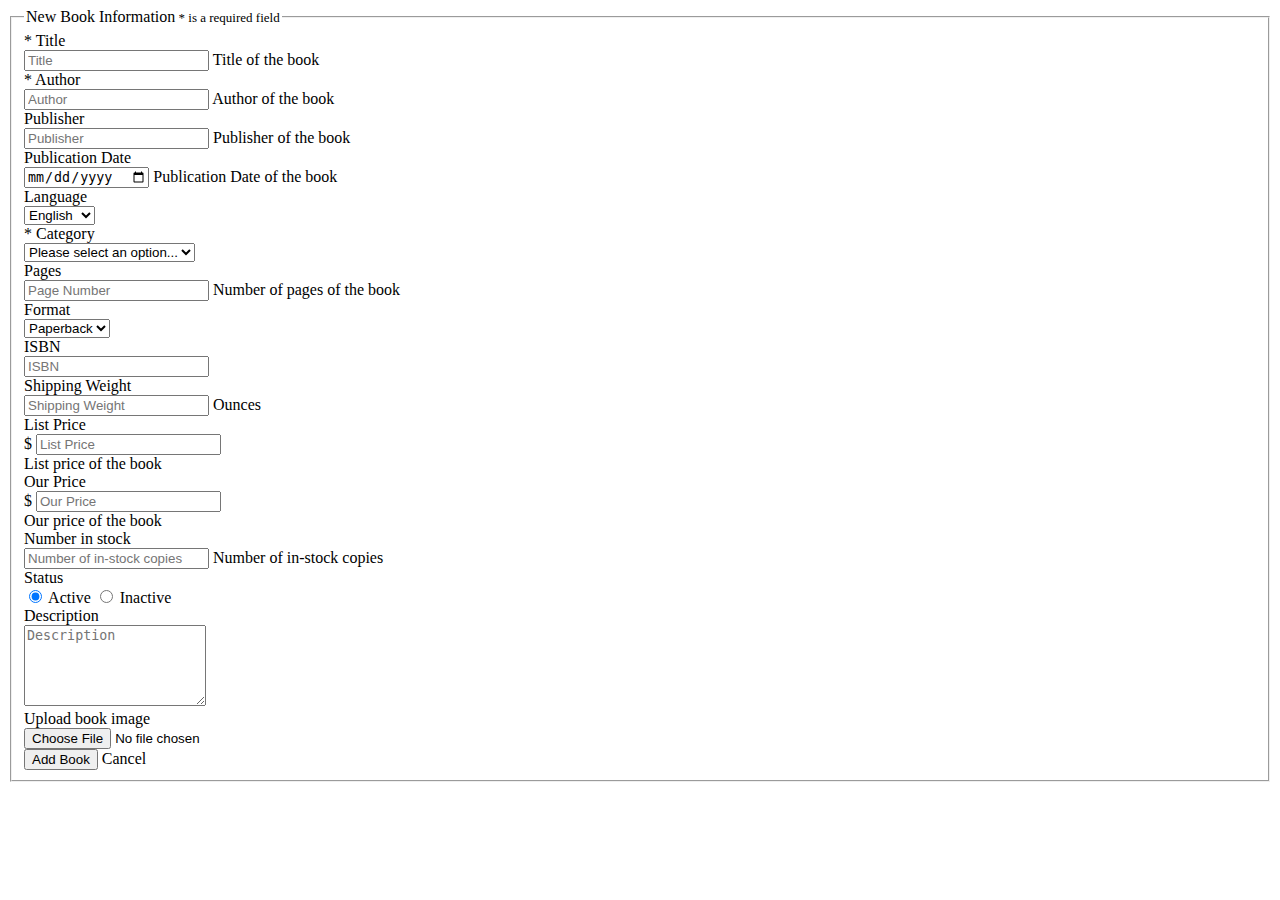
<file: adminportal/src/main/resources/templates/addBook.html>
<!DOCTYPE html>
<html lang="en" xmlns:th="http://www.w3.org/1000/xhtml">
<head th:replace="common/header :: common-header"/>

<body>
<div th:replace="common/header :: navbar"/>

<div class="container">
    <div class="row">
        <form class="form-horizontal" th:action="@{/book/add}" method="post"
              enctype="multipart/form-data">
            <fieldset>
                <legend class="center-block">
                    New Book Information<span style="font-size: small"> * is a
							required field</span>
                </legend>


                <!-- title -->
                <div class="mb-3 row">
                    <label class="col-sm-2 col-form-label" for="title">* Title</label>
                    <div class="col-md-8">
                        <input type="text" name="title" class="form-control" id="title"
                               th:value="${book.title}" required="required" placeholder="Title"/>
                        <span class="help-block">Title of the book</span>
                    </div>
                </div>

                <!-- author -->
                <div class="mb-3 row">
                    <label class="col-md-2 control-label" for="author">*
                        Author</label>
                    <div class="col-md-8">
                        <input type="text" name="author" class="form-control" id="author"
                               th:value="${book.author}" required="required"
                               placeholder="Author"/> <span class="help-block">Author
								of the book</span>
                    </div>
                </div>

                <!-- publisher -->
                <div class="mb-3 row">
                    <label class="col-md-2 control-label" for="publisher">Publisher</label>
                    <div class="col-md-8">
                        <input type="text" name="publisher" class="form-control"
                               id="publisher" th:value="${book.publisher}"
                               placeholder="Publisher"/> <span class="help-block">Publisher
								of the book</span>
                    </div>
                </div>

                <!-- publication date -->
                <div class="mb-3 row">
                    <label class="col-md-2 control-label" for="publicationDate">Publication
                        Date</label>
                    <div class="col-md-8">
                        <input type="date" class="form-control" id="publicationDate"
                               name="publicationDate" th:value="${book.publicationDate}"
                               placeholder="ublication Date"/> <span class="help-block">Publication
								Date of the book</span>
                    </div>
                </div>

                <!-- language -->
                <div class="mb-3 row">
                    <label class="col-md-2 control-label" for="language">Language</label>
                    <div class="col-md-8">
                        <select th:value="${book.language}" id="language" name="language"
                                class="form-control">
                            <option value="english">English</option>
                            <option value="spanish">Spanish</option>
                        </select>
                    </div>
                </div>

                <!-- category -->
                <div class="mb-3 row">
                    <label class="col-md-2 control-label" for="category">*
                        Category</label>
                    <div class="col-md-8">
                        <select th:value="${book.category}" id="category" name="category"
                                class="form-control">
                            <option value="" selected="selected" disabled="disabled">Please
                                select an option...
                            </option>
                            <option value="Management"
                                    th:selected="(${book.category}=='Management')">Management
                            </option>
                            <option value="Fiction"
                                    th:selected="(${book.category}=='Fiction')">Fiction
                            </option>
                            <option value="Engineering"
                                    th:selected="(${book.category}=='Engineering')">Engineering
                            </option>
                            <option value="Programming"
                                    th:selected="(${book.category}=='Programming')">Programming
                            </option>
                            <option value="Arts &amp; Literature"
                                    th:selected="(${book.category}=='Arts &amp; Literature')">Arts
                                &amp; Literature
                            </option>
                        </select>
                    </div>
                </div>

                <!-- pages -->
                <div class="mb-3 row">
                    <label class="col-md-2 control-label" for="pageNumber">Pages</label>

                    <div class="col-md-8">
                        <input type="number" name="numberOfPages" class="form-control"
                               id="pageNumber" th:value="${book.numberOfPages}"
                               placeholder="Page Number"/> <span class="help-block">Number
								of pages of the book</span>
                    </div>
                </div>

                <!-- format -->
                <div class="mb-3 row">
                    <label class="col-md-2 control-label" for="format">Format</label>
                    <div class="col-md-8">
                        <select th:value="${book.format}" id="format" name="format"
                                class="form-control">
                            <option value="paperback">Paperback</option>
                            <option value="hardcover">Hardcover</option>
                        </select>
                    </div>
                </div>

                <!-- isbn -->
                <div class="mb-3 row">
                    <label class="col-md-2 control-label" for="isbn">ISBN</label>

                    <div class="col-md-8">
                        <input type="text" name="isbn" class="form-control" id="isbn"
                               th:value="${book.isbn}" placeholder="ISBN"/>
                    </div>
                </div>

                <!-- shipping weight -->
                <div class="mb-3 row">
                    <label class="col-md-2 control-label" for="shippingWeight">Shipping
                        Weight</label>
                    <div class="col-md-8">
                        <div class="input-group">
                            <input th:value="${book.shippingWeight}" type="number"
                                   name="shippingWeight" step="0.01" class="form-control" id="shippingWeight"
                                   placeholder="Shipping Weight"/> <span
                                class="input-group-addon">Ounces</span>
                        </div>
                    </div>
                </div>

                <!-- list price -->
                <div class="mb-3 row">
                    <label class="col-md-2 control-label" for="listPrice">List
                        Price</label>
                    <div class="col-md-8">
                        <div class="input-group">
                            <span class="input-group-text">$</span> <input
                                th:value="${book.listPrice}" type="number" name="listPrice" step="0.01"
                                class="form-control" id="listPrice" placeholder="List Price"/>
                        </div>
                        <span class="help-block">List price of the book</span>
                    </div>
                </div>

                <!-- our price -->
                <div class="mb-3 row">
                    <label class="col-md-2 control-label" for="ourPrice">Our
                        Price</label>
                    <div class="col-md-8">
                        <div class="input-group">
                            <span class="input-group-text">$</span> <input
                                th:value="${book.ourPrice}" type="number" name="ourPrice" step="0.01"
                                class="form-control" id="ourPrice" placeholder="Our Price"/>
                        </div>
                        <span class="help-block">Our price of the book</span>
                    </div>
                </div>

                <!-- in stock number -->
                <div class="mb-3 row">
                    <label class="col-md-2 control-label" for="inStockNumber">Number
                        in stock</label>
                    <div class="col-md-8">
                        <input th:value="${book.inStockNumber}" type="number"
                               name="inStockNumber" class="form-control" id="inStockNumber"
                               placeholder="Number of in-stock copies"/> <span
                            class="help-block">Number of in-stock copies</span>
                    </div>
                </div>

                <!-- status of book -->
                <div class="mb-3 row">
                    <label class="col-md-2 control-label">Status</label>
                    <div class="col-md-8">
                        <label><input value="true" type="radio" name="active"
                                      checked="checked"/> Active </label> <label><input
                            value="false" type="radio" name="active"/>
                        Inactive </label>
                    </div>
                </div>

                <!-- description -->
                <div class="mb-3 row">
                    <label class="col-md-2 control-label" for="description">Description</label>
                    <div class="input-group">
							<textarea name="description" rows="5" class="form-control"
                                      id="description" th:value="${book.description}"
                                      placeholder="Description"></textarea>
                    </div>
                </div>

                <!-- upload image -->
                <div class="input-group mb-3">
                    <div class="col-md-2">
                        <label for="bookImage">Upload book image</label>
                    </div>
                    <div class="col-md-8">
                        <input id="bookImage" type="file" name="bookImage" class="form-control"
                               th:value="${book.bookImage}"/>
                    </div>
                </div>

                <div class="mb-3 row">
                    <div class="col-md-2"></div>
                    <div class="col-md-8">
                        <button type="submit" class="btn btn-success">Add Book</button>
                        <a class="btn btn-danger" th:href="@{/}">Cancel</a>
                    </div>
                </div>
            </fieldset>
        </form>
    </div>
</div>


<div th:replace="common/header :: body-bottom-scripts"/>
</body>
</html>
</file>
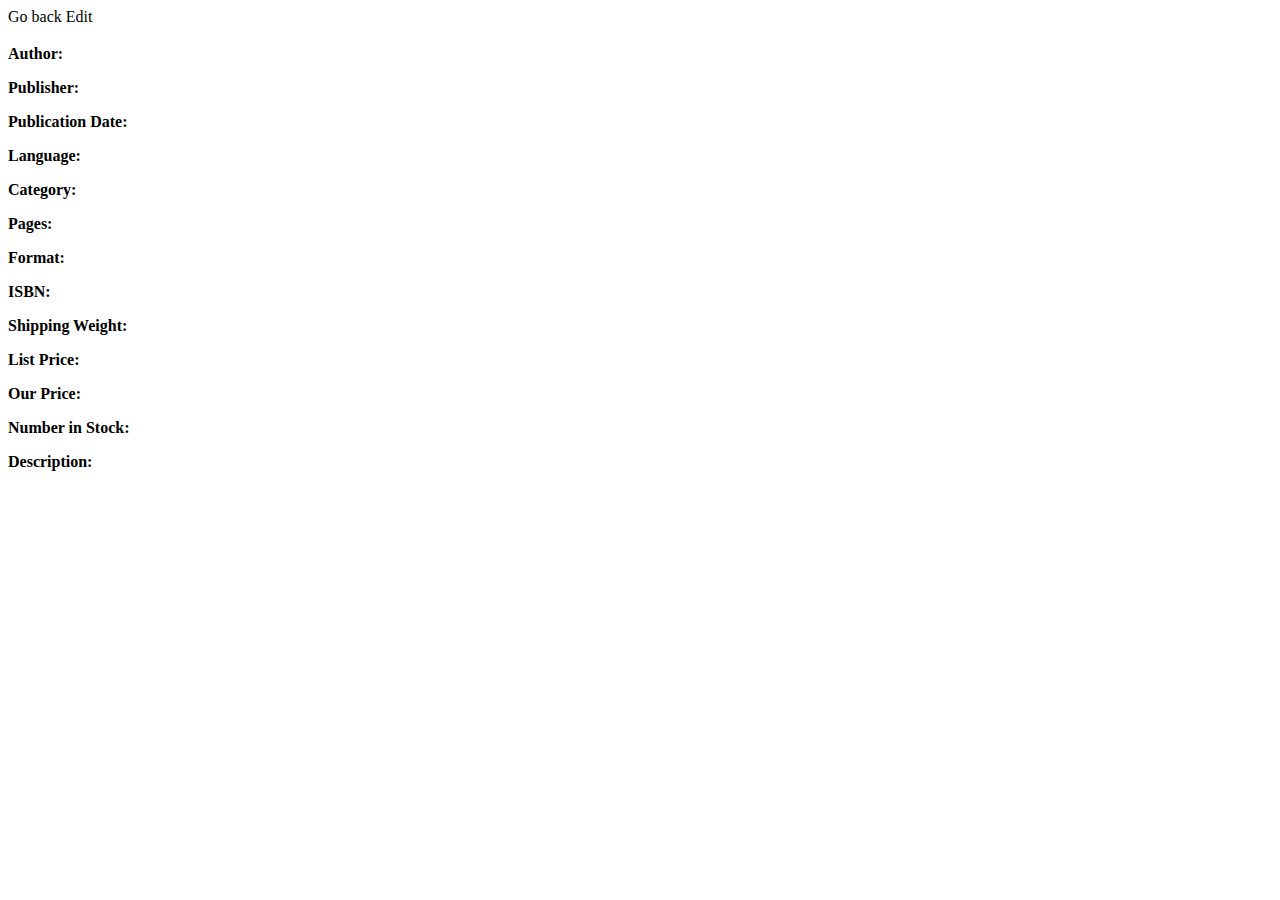
<file: adminportal/src/main/resources/templates/bookInfo.html>
<!DOCTYPE html>
<html lang="en" xmlns:th="http://www.w3.org/1000/xhtml">
<head th:replace="common/header :: common-header" />

<body>
<div th:replace="common/header :: navbar" />

<div class="container">
    <div>
            <a th:href="@{/book/bookList}"><i class="fa fa-long-arrow-left" aria-hidden="true"></i>Go back</a>
            <a th:href="@{/book/updateBook?id=}+${book.id}">Edit</a>
    </div>

    <div class="row">
        <div class="col-xs-3">
            <div class="panel panel-default">
                <div class="panel-body">
<!--                    <img th:src="@{/images/book/{id}(id=${book.id})}+'.png'"  class="img-responsive" />-->
                </div>
            </div>
        </div>
        <div class="col-9">
            <h3 th:text="${book.title}"></h3>
            <div class="row">
                <div class="col-6">
                    <p><strong>Author: </strong><span th:text="${book.author}"></span></p>
                    <p><strong>Publisher: </strong><span th:text="${book.publisher}"></span></p>
                    <p><strong>Publication Date: </strong><span th:text="${book.publicationDate}"></span></p>
                    <p><strong>Language: </strong><span th:text="${book.language}"></span></p>
                    <p><strong>Category: </strong><span th:text="${book.category}"></span></p>
                    <p><strong>Pages: </strong><span th:text="${book.numberOfPages}"></span></p>
                </div>
                <div class="col-6">
                    <p><strong>Format: </strong><span th:text="${book.format}"></span></p>
                    <p><strong>ISBN: </strong><span th:text="${book.isbn}"></span></p>
                    <p><strong>Shipping Weight: </strong><span th:text="${book.shippingWeight}"></span></p>
                    <p><strong>List Price: </strong><span th:text="${book.listPrice}"></span></p>
                    <p><strong>Our Price: </strong><span th:text="${book.ourPrice}"></span></p>
                    <p><strong>Number in Stock: </strong><span th:text="${book.inStockNumber}"></span></p>
                </div>
            </div>

            <p><Strong>Description: </Strong><span th:text="${book.description}"></span></p>
        </div>

    </div>
</div>

<div th:replace="common/header :: body-bottom-scripts" />
</body>
</html>
</file>
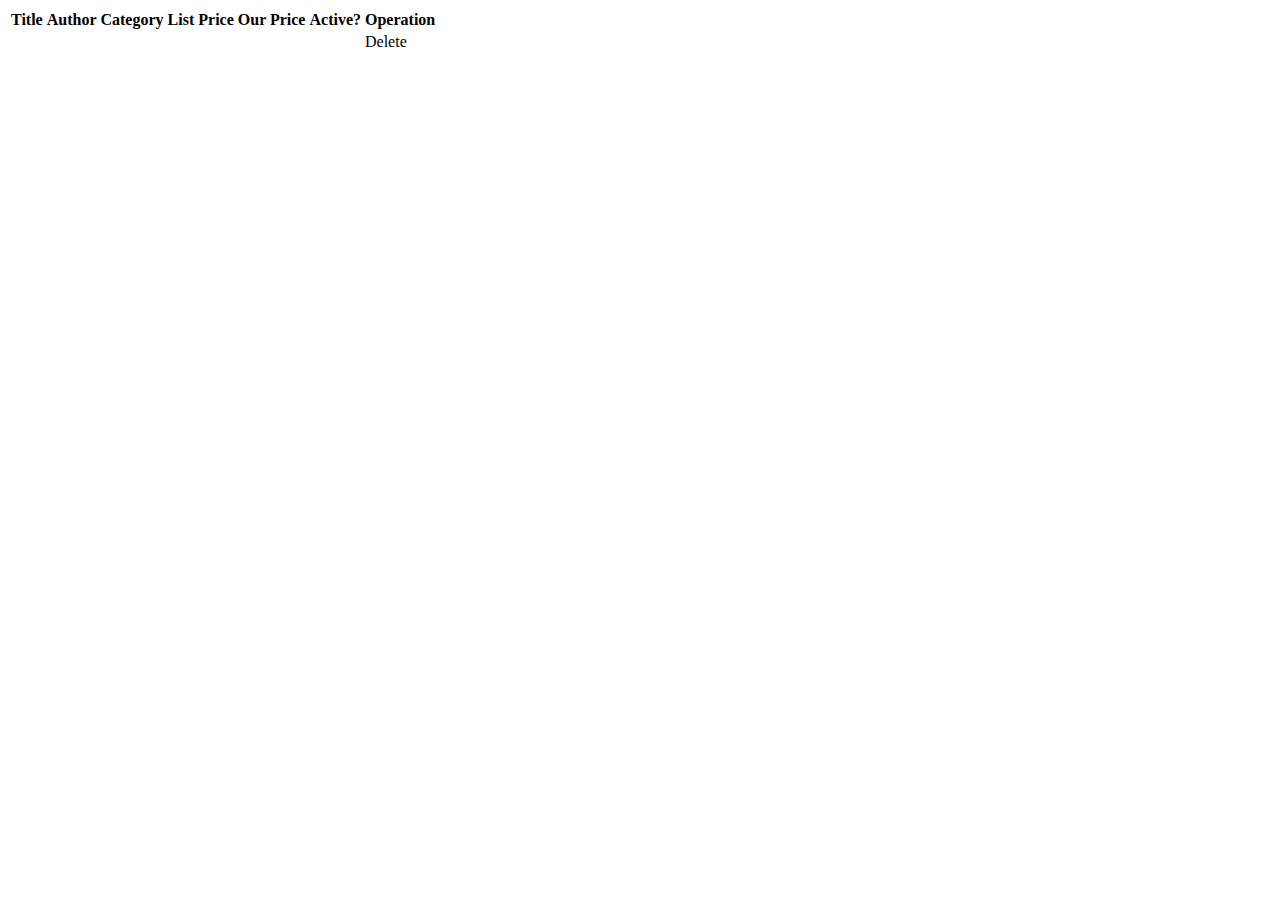
<file: adminportal/src/main/resources/templates/bookList.html>
<!DOCTYPE html>
<html lang="es" xmlns="http://www.w3.org/1999/xhtml"
      xmlns:th="http://www.thymeleaf.org">

<head th:replace="common/header :: common-header"/>

<body>
<div th:replace="common/header :: navbar"/>

<div class="container">
    <div class="table-responsive">
        <table id="bookListTable" class="table table-bordered table-hover table-striped">
            <thead>
            <tr>
                <th>Title</th>
                <th>Author</th>
                <th>Category</th>
                <th>List Price</th>
                <th>Our Price</th>
                <th>Active?</th>
                <th>Operation</th>
            </tr>
            </thead>
            <tbody>
            <tr data-th-each="book: ${bookList}">
<!--
                <td><input hidden="hidden" name="id" th:value="${book.id}"/></td>
-->
                <td><a th:href="@{/book/bookInfo(id=${book.id})}"><span th:text="${book.title}"></span></a></td>
                <td th:text="${book.author}"></td>
                <td th:text="${book.category}"></td>
                <td th:text="${book.listPrice}"></td>
                <td th:text="${book.ourPrice}"></td>
                <td th:text="${book.active}"></td>
                <td>Delete</td>
            </tr>
            </tbody>
        </table>
    </div>
</div>

<div th:replace="common/header :: body-bottom-scripts"/>
</body>
</html>
</file>
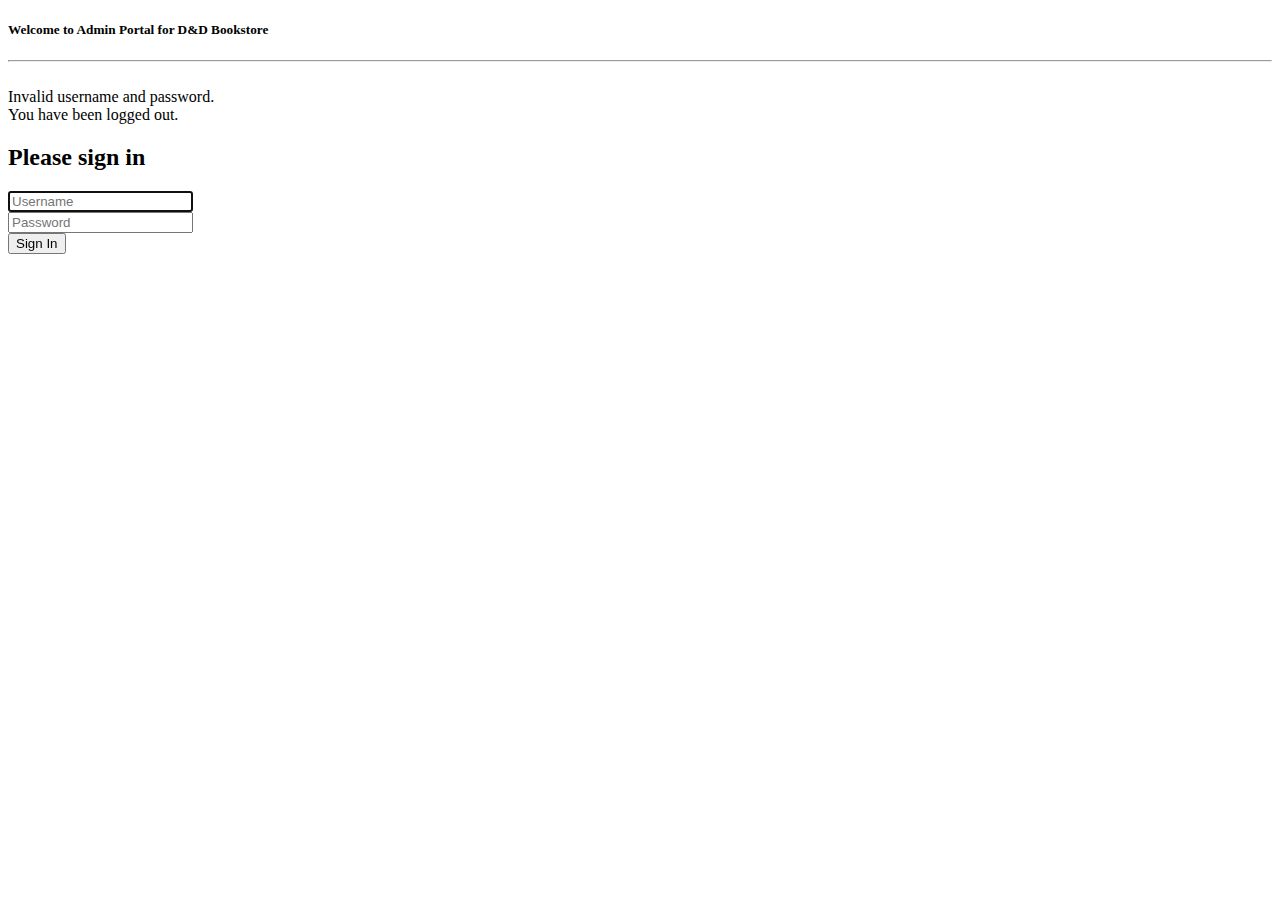
<file: adminportal/src/main/resources/templates/login.html>
<!DOCTYPE html>
<html lang="en" xmlns:th="http://www.w3.org/1000/xhtml">
<head th:replace="common/header :: common-header" />

<body>
<div class="container">
    <h5 class="center-block">Welcome to Admin Portal for D&D Bookstore</h5>
    <hr />
    <img th:src="@{/images/vecteezylogo2.jpg}" class="img-responsive"
         style="width: 250px;" />

    <div class="row">
        <div class="col-md-offset-4">
            <div class="bg-danger" th:if="${param.error}">Invalid username
                and password.</div>
            <div class="bg-danger" th:if="${param.logout}">You have been
                logged out.</div>
            <form class="form-signin" th:action="@{/login}" method="post">
                <h2 class="form-signin-heading">Please sign in</h2>
                <div class="form-group">
                    <label for="username" class="sr-only"></label> <input
                        type="text" class="form-control" placeholder="Username"
                        name="username" id="username" required="required"
                        autofocus="autofocus" />
                </div>
                <div class="form-group">
                    <label for="password" class="sr-only"></label> <input
                        type="password" class="form-control" placeholder="Password"
                        name="password" id="password" required="required" />&nbsp;
                </div>
                <button class="btn btn-lg btn-primary btn-block" type="submit">Sign
                    In</button>
            </form>
        </div>
    </div>
</div>

<div th:replace="common/header :: body-bottom-scripts" />
</body>
</html>
</file>
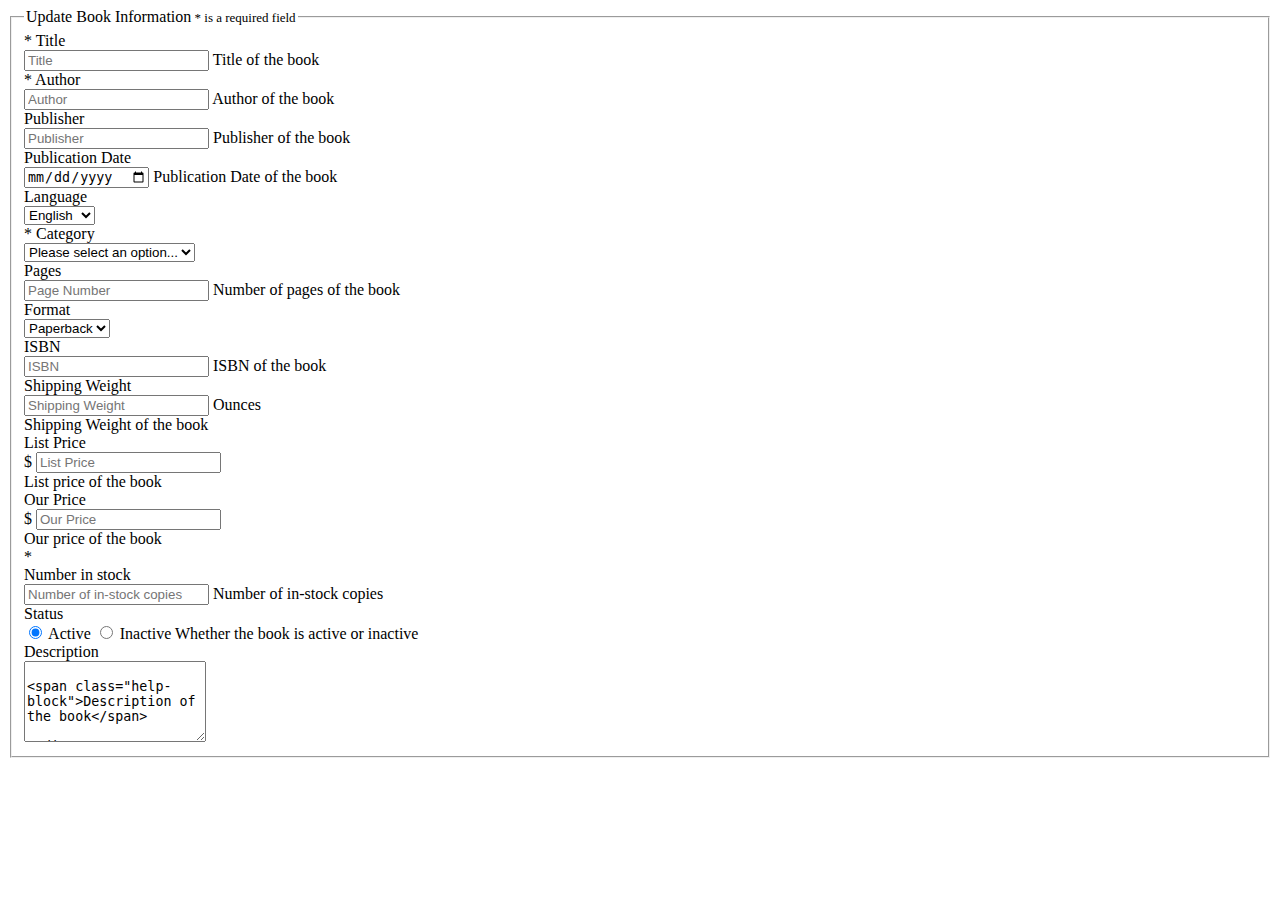
<file: adminportal/src/main/resources/templates/updateBook.html>
<!DOCTYPE html>
<html lang="en" xmlns:th="http://www.w3.org/1000/xhtml">
<head th:replace="common/header :: common-header"/>

<body>
<div th:replace="common/header :: navbar"/>

<div class="container">
    <div class="row">
        <form class="form-horizontal" th:action="@{/book/updateBook}" method="post"
              enctype="multipart/form-data">
            <fieldset>
                <legend class="center-block">
                    Update Book Information<span style="font-size: small"> * is a
							required field</span>
                </legend>

                <input hidden="hidden" name="id" th:value="${book.id}"/>

                <!-- title -->
                <div class="form-group">
                    <label class="col-md-2 control-label" for="title">* Title</label>

                    <div class="col-md-8">
                        <input type="text" name="title" class="form-control" id="title"
                               th:value="${book.title}" required="required" placeholder="Title"/>
                        <span class="help-block">Title of the book</span>
                    </div>
                </div>

                <!-- author -->
                <div class="form-group">
                    <label class="col-md-2 control-label" for="author">*
                        Author</label>
                    <div class="col-md-8">
                        <input type="text" name="author" class="form-control" id="author"
                               th:value="${book.author}" required="required"
                               placeholder="Author"/> <span class="help-block">Author
								of the book</span>
                    </div>
                </div>

                <!-- publisher -->
                <div class="form-group">
                    <label class="col-md-2 control-label" for="publisher">Publisher</label>
                    <div class="col-md-8">
                        <input type="text" name="publisher" class="form-control"
                               id="publisher" th:value="${book.publisher}"
                               placeholder="Publisher"/> <span class="help-block">Publisher
								of the book</span>
                    </div>
                </div>

                <!-- publication date -->
                <div class="form-group">
                    <label class="col-md-2 control-label" for="publicationDate">Publication
                        Date</label>
                    <div class="col-md-8">
                        <input type="date" class="form-control" id="publicationDate"
                               name="publicationDate" th:value="${book.publicationDate}"
                               placeholder="Publication Date"/> <span class="help-block">Publication
								Date of the book</span>
                    </div>
                </div>

                <!-- language -->
                <div class="form-group">
                    <label class="col-md-2 control-label" for="language">Language</label>
                    <div class="col-md-8">
                        <select th:value="${book.language}" id="language" name="language"
                                class="form-control">
                            <option value="english">English</option>
                            <option value="spanish">Spanish</option>
                        </select>
                    </div>
                </div>

                <!-- category -->
                <div class="form-group">
                    <label class="col-md-2 control-label" for="category">*
                        Category</label>
                    <div class="col-md-8">
                        <select th:value="${book.category}" id="category" name="category"
                                class="form-control">
                            <option value="" selected="selected" disabled="disabled">Please
                                select an option...
                            </option>
                            <option value="Management"
                                    th:selected="(${book.category}=='Management')">Management
                            </option>
                            <option value="Fiction"
                                    th:selected="(${book.category}=='Fiction')">Fiction
                            </option>
                            <option value="Engineering"
                                    th:selected="(${book.category}=='Engineering')">Engineering
                            </option>
                            <option value="Programming"
                                    th:selected="(${book.category}=='Programming')">Programming
                            </option>
                            <option value="Arts &amp; Literature"
                                    th:selected="(${book.category}=='Arts &amp; Literature')">Arts
                                &amp; Literature
                            </option>
                        </select>
                    </div>
                </div>

                <!-- pages -->
                <div class="form-group">
                    <label class="col-md-2 control-label" for="pageNumber">Pages</label>

                    <div class="col-md-8">
                        <input type="number" name="numberOfPages" class="form-control"
                               id="pageNumber" th:value="${book.numberOfPages}"
                               placeholder="Page Number"/> <span class="help-block">Number
								of pages of the book</span>
                    </div>
                </div>

                <!-- format -->
                <div class="form-group">
                    <label class="col-md-2 control-label" for="format">Format</label>
                    <div class="col-md-8">
                        <select th:value="${book.format}" id="format" name="format"
                                class="form-control">
                            <option value="paperback">Paperback</option>
                            <option value="hardcover">Hardcover</option>
                        </select>
                    </div>
                </div>

                <!-- isbn -->
                <div class="form-group">
                    <label class="col-md-2 control-label" for="isbn">ISBN</label>

                    <div class="col-md-8">
                        <input type="text" name="isbn" class="form-control" id="isbn"
                               th:value="${book.isbn}" placeholder="ISBN"/> <span
                            class="help-block">ISBN of the book</span>
                    </div>
                </div>

                <!-- shipping weight -->
                <div class="form-group">
                    <label class="col-md-2 control-label" for="shippingWeight">Shipping
                        Weight</label>
                    <div class="col-md-8">
                        <div class="input-group">
                            <input th:value="${book.shippingWeight}" type="number"
                                   name="shippingWeight" step="0.01" class="form-control" id="shippingWeight"
                                   placeholder="Shipping Weight"/> <span
                                class="input-group-addon">Ounces</span>
                        </div>
                        <span class="help-block">Shipping Weight of the book</span>
                    </div>
                </div>

                <!-- list price -->
                <div class="form-group">
                    <label class="col-md-2 control-label" for="listPrice">List
                        Price</label>
                    <div class="col-md-8">
                        <div class="input-group">
                            <span class="input-group-addon">$</span> <input
                                th:value="${book.listPrice}" type="number" name="listPrice" step="0.01"
                                class="form-control" id="listPrice" placeholder="List Price"/>
                        </div>
                        <span class="help-block">List price of the book</span>
                    </div>
                </div>

                <!-- our price -->
                <div class="form-group">
                    <label class="col-md-2 control-label" for="ourPrice">Our
                        Price</label>
                    <div class="col-md-8">
                        <div class="input-group">
                            <span class="input-group-addon">$</span> <input
                                th:value="${book.ourPrice}" type="number" name="ourPrice" step="0.01"
                                class="form-control" id="ourPrice" placeholder="Our Price"/>
                        </div>
                        <span class="help-block">Our price of the book</span>
                    </div>
                </div>

                <!-- in stock number -->*
                <div class="form-group">
                    <label class="col-md-2 control-label" for="inStockNumber">Number
                        in stock</label>
                    <div class="col-md-8">
                        <input th:value="${book.inStockNumber}" type="number"
                               name="inStockNumber" class="form-control" id="inStockNumber"
                               placeholder="Number of in-stock copies"/> <span
                            class="help-block">Number of in-stock copies</span>
                    </div>
                </div>

                <!-- status of book -->
                <div class="form-group">
                    <label class="col-md-2 control-label">Status</label>
                    <div class="col-md-8">
                        <label><input value="true" type="radio" name="active"
                                      checked="checked"/> Active </label> <label><input
                            value="false" type="radio" name="active"/>
                        Inactive </label> <span class="help-block">Whether the book is
								active or inactive</span>
                    </div>
                </div>

                <!-- description -->
                <div class="form-group">
                    <label class="col-md-2 control-label" for="description">Description</label>
                    <div class="col-md-8">
							<textarea name="description" rows="5" class="form-control"
                                      id="description" th:value="${book.description}" th:text="${book.description}"
                                      placeholder="Description"/>
                        <span class="help-block">Description of the book</span>
                    </div>
                </div>

                <!-- upload image -->
                <div class="form-group">+
                    <div class="col-md-2">
                        <label for="bookImage">Upload book image</label>
                    </div>
                    <div class="col-md-8">
                        <input id="bookImage" type="file" name="bookImage"
                               th:value="${book.bookImage}"/>
                    </div>
                </div>

                <div class="form-group">
                    <div class="col-md-2"></div>
                    <div class="col-md-8">
                        <button type="submit" class="btn btn-success">Update Book</button>
                        <a class="btn btn-danger" th:href="@{/book/bookInfo(id=${book.id})}">Cancel</a>
                    </div>
                </div>
            </fieldset>
        </form>
    </div>
</div>


<div th:replace="common/header :: body-bottom-scripts"/>
</body>
</html>
</file>
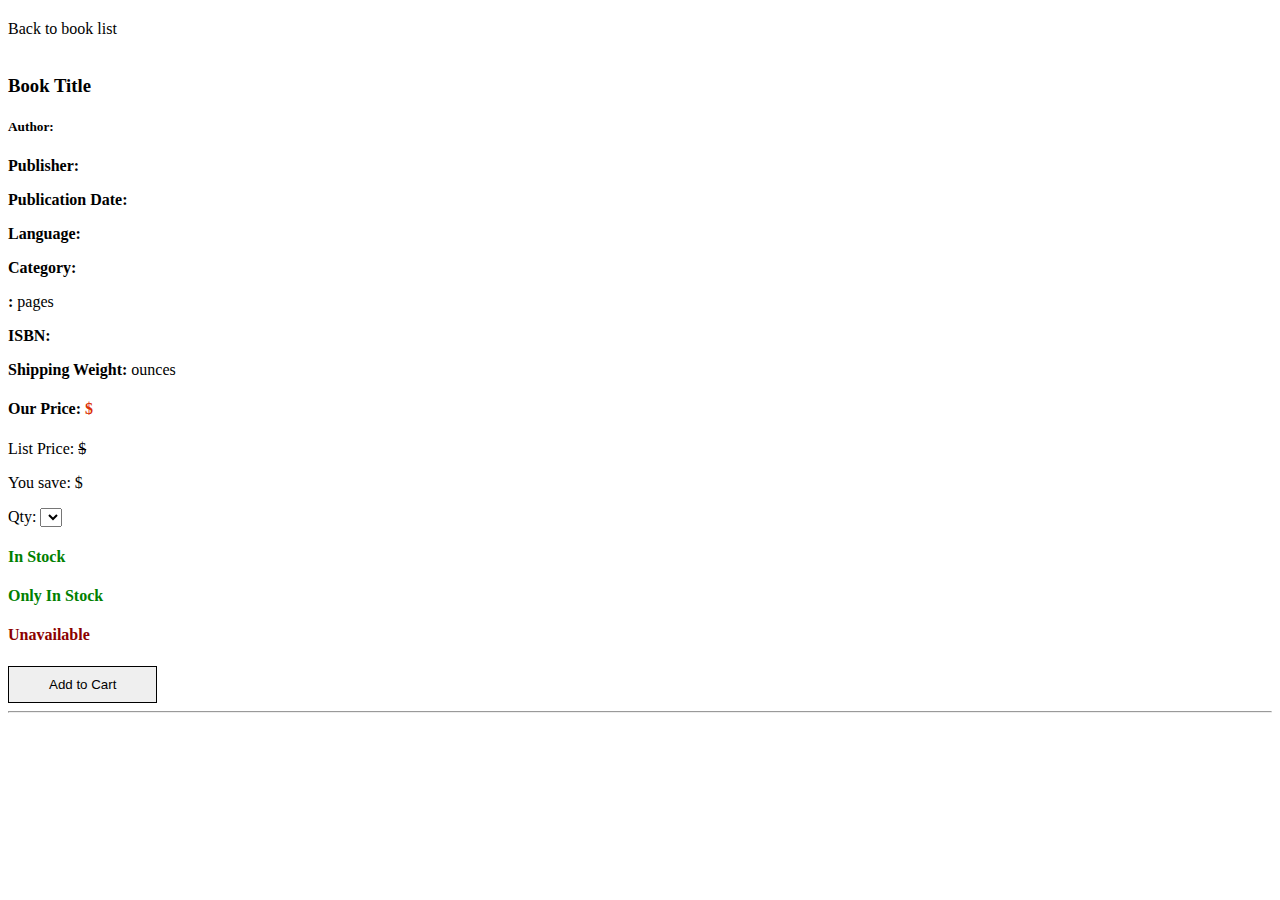
<file: bookstore/src/main/resources/templates/bookDetail.html>
<!DOCTYPE html>
<html lang="en" xmlns:th="http://www.w3.org/1000/xhtml">
<head th:replace="common/header :: common-header"/>

<body>
<div th:replace="common/header :: navbar"/>

<div class="container">
    <div class="row" style="margin-bottom: -100px;">
        <div class="col-xs-8">
            <h2 class="section-headline">
                <h2 class="section-headline">

                </h2>
            </h2>
        </div>
    </div>


    <form th:action="@{/shoppingCart/addItem}" method="post">
        <input hidden="hidden" th:field="*{book.id}" />
        <div class="row" style="margin-top: 120px;">
            <div class="col-3">
                <a th:href="@{/bookshelf}">Back to book list</a><br/>
                <img class="img-responsive shelf-book" th:src="@{/books/{id}(id=${book.id})}+'.png'" />
            </div>

            <div class="col-9">
                <h3 th:text="${book.title}">Book Title</h3>
                <div class="row">
                    <div class="col-5">
                        <h5><strong>Author: </strong><span th:text="${book.author}"></span></h5>
                        <p><strong>Publisher: </strong><span th:text="${book.publisher}"></span></p>
                        <p><strong>Publication Date: </strong><span th:text="${book.publicationDate}"></span></p>
                        <p><strong>Language: </strong><span th:text="${book.language}"></span></p>
                        <p><strong>Category: </strong><span th:text="${book.category}"></span></p>
                        <p><strong><span th:text="${book.format}"></span>: </strong><span th:text="${book.numberOfPages}"></span> pages</p>
                        <p><strong>ISBN: </strong><span th:text="${book.isbn}"></span></p>
                        <p><strong>Shipping Weight: </strong><span th:text="${book.shippingWeight}"></span> ounces</p>
                    </div>

                    <div class="col-7">
                        <div class="panel panel-default" style="border-width: 5px; margin-top: 20px;">
                            <div class="panel-body">
                                <div class="row">
                                    <div class="col-xs-6">
                                        <h4>Our Price: <span style="color:#db3208;">$<span th:text="${book.ourPrice}"></span></span></h4>
                                        <p>List Price: <span style="text-decoration: line-through">$<span th:text="${book.listPrice}"></span></span></p>
                                        <p>You save: $<span th:text="${#numbers.formatDecimal((book.listPrice - book.ourPrice), 0, 'COMMA', 2, 'POINT' )}"></span></p>
                                        <span>Qty: </span>
                                        <select name="qty">
                                            <option th:each="qty : ${qtyList}" th:value="${qty}" th:text="${qty}">
                                            </option>
                                        </select>
                                    </div>
                                    <div class="col-6">
                                        <h4 th:if="*{book.inStockNumber&gt;10}" style="color: green">In Stock</h4>
                                        <h4 th:if="*{book.inStockNumber&lt;10 and book.inStockNumber&gt;0}" style="color: green">Only <span th:text="${book.inStockNumber}"> In Stock</span></h4>
                                        <h4 th:if="*{book.inStockNumber==0}" style="color:darkred;">Unavailable</h4>
                                        <button type="submit" class="btn btn-warning" style="color:black;border:1px solid black; padding: 10px 40px 10px 40px;">Add to Cart</button>
                                    </div>
                                </div>
                            </div>
                        </div>
                    </div>
                </div>

                <hr/>
                <p th:text="${book.description}"></p>
            </div>
        </div>
    </form>
</div>
<!-- end of container -->


<div th:replace="common/header :: body-bottom-scripts"/>
</body>
</html>
</file>
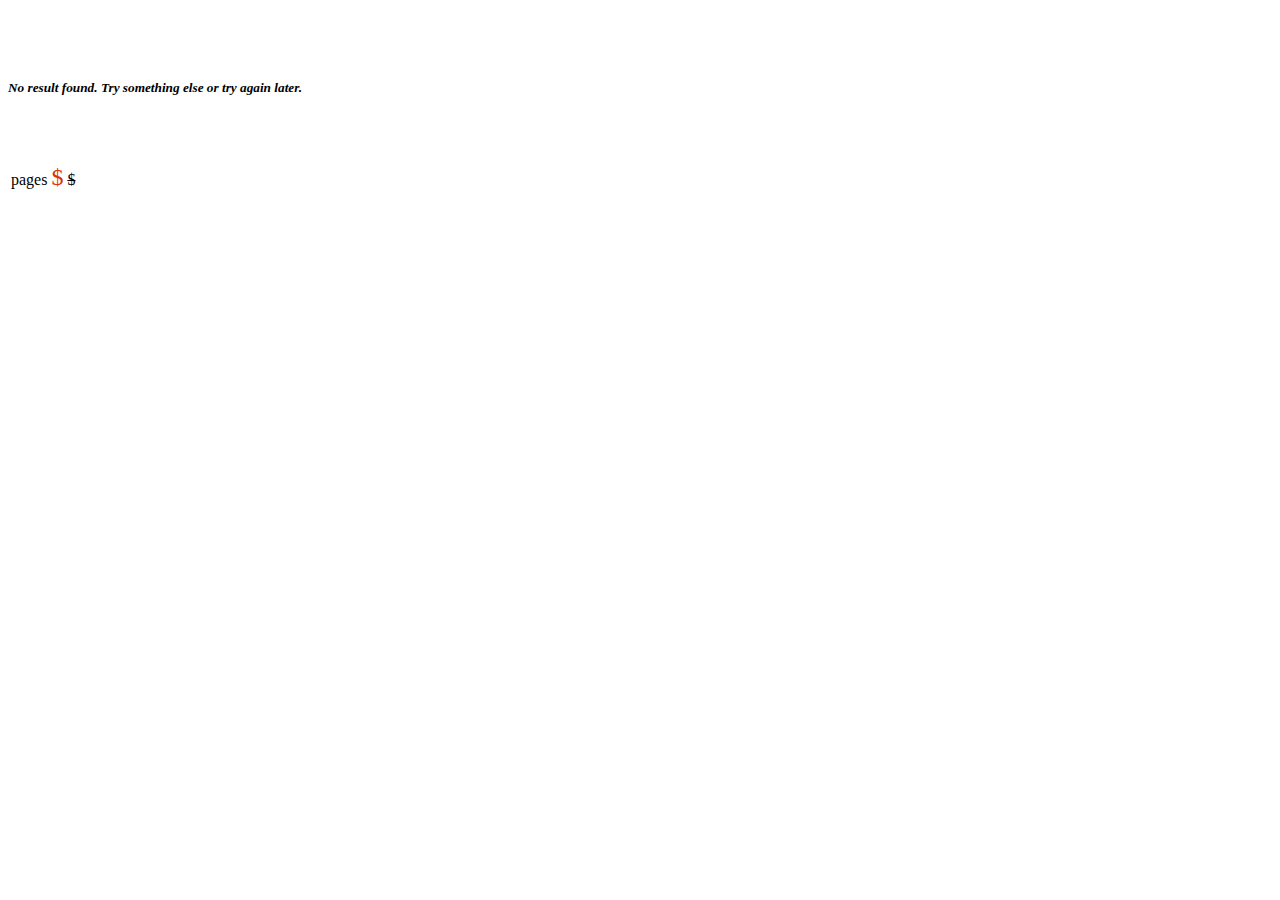
<file: bookstore/src/main/resources/templates/bookshelf.html>
<!DOCTYPE html>
<html lang="es" xmlns="http://www.w3.org/1999/xhtml"
      xmlns:th="http://www.thymeleaf.org">

<head th:replace="common/header :: common-header"/>

<body>
<div th:replace="common/header :: navbar"/>
<div class="container">

    <div class="row" style="margin-bottom: -100px;">
        <div class="col-xs-8">
            <h2 class="section-headline"><h2 class="section-headline"><span
                    th:text="${user}? ${#strings.toUpperCase(user.username)} : 'All Books'"></span></h2></h2>
        </div>
        <div class="col-lg-6 col-md-6 col-xs-6 thumb">
            <div class="row" style="margin-top: 80px">
                <div th:if="${emptyList}">
                    <h5 style="font-style:italic;">No result found. Try something else or try again later.</h5>
                </div>
            </div>
            <table border="0" id="bookList">
                <thead>
                <tr>
                    <th></th>
                </tr>
                </thead>
                <tbody>
                <tr class="book-item" data-th-each="book:${bookList}">
                    <td>
                        <div th:if="${book != null}">
                            <div class="row">
                                <div class="col-xs-3">
                                    <a th:href="@{bookDetail?id=}+${book.id}"><img class="img-responsive shelf-book"
                                         th:src="@{/books/{id}(id=${book.id})}+'.png'"/></a>
                                </div>
                                <div class="col-xs-9">
                                    <a th:href="@{bookDetail?id=}+${book.id}"><h4 th:text="${book.title}"></h4></a>
                                    <span th:text="${book.publicationDate}"></span>
                                    <span th:text="${book.author}"></span>
                                    <span th:text="${#strings.capitalize(book.format)}"></span>
                                    <span th:text="${book.numberOfPages}"><span>pages</span></span>
                                    <span style="font-size:x-large; color:#db3208;">$<span
                                            th:text="${#numbers.formatDecimal(book.ourPrice, 0, 'COMMA', 2, 'POINT')}"></span></span>
                                    <span style="text-decoration: line-through;">$<span
                                            th:text="${#numbers.formatDecimal(book.listPrice, 0, 'COMMA', 2, 'POINT')}"></span></span>
                                    <p th:text="${#strings.abbreviate(book.description, 500)}"></p>
                                </div>
                            </div>
                        </div>
                    </td>
                </tr>
                </tbody>
            </table>
        </div>


    </div>
    <div th:replace="common/header :: body-bottom-scripts"/>

</div>
</body>
</html>
</file>
